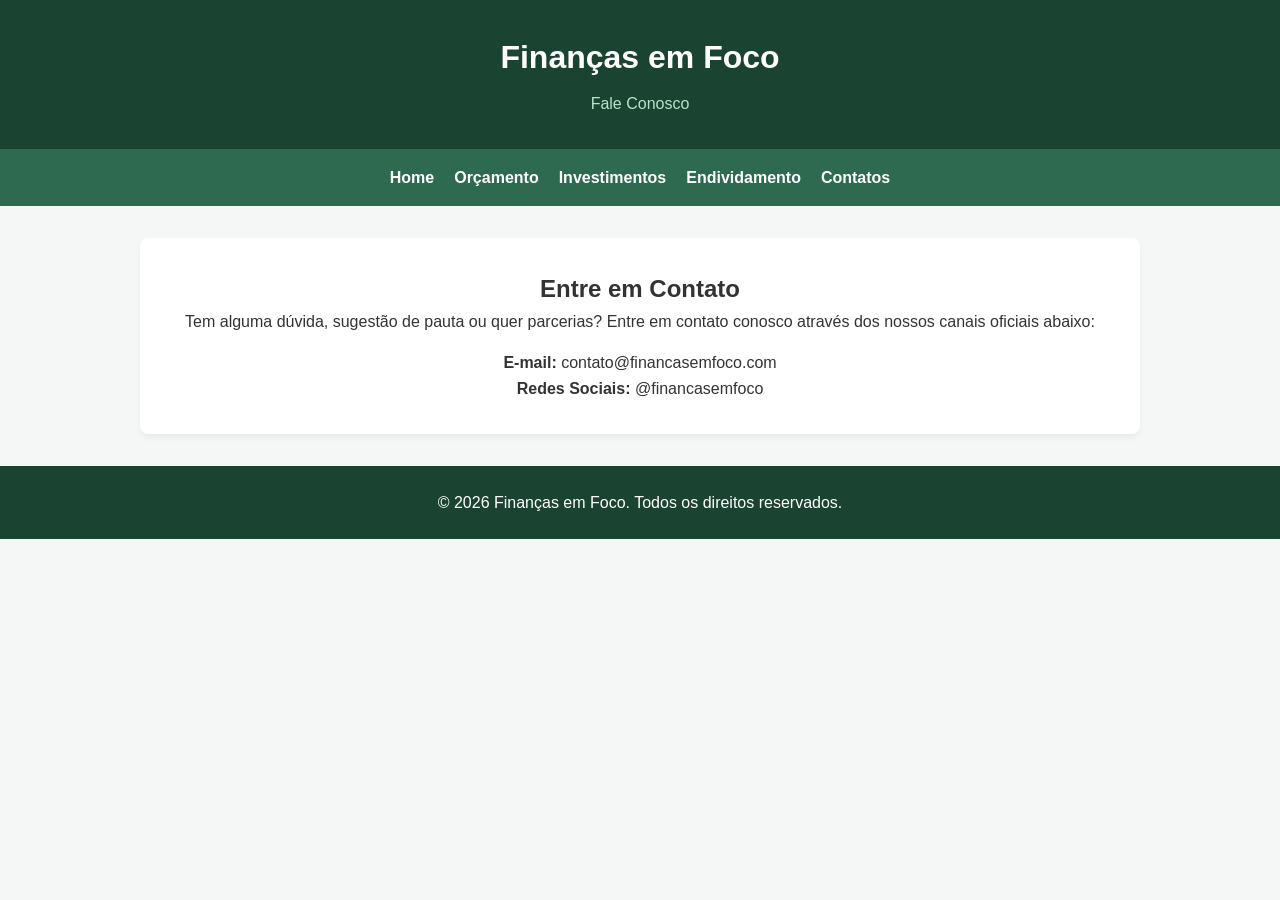
<file: Contatos.html>
<!DOCTYPE html>
<html lang="pt-BR">
<head>
    <meta charset="UTF-8">
    <meta name="viewport" content="width=device-width, initial-scale=1.0">
    <title>Finanças em Foco - Contatos</title>
    <link rel="stylesheet" href="style.css">
</head>
<body>
    <header>
        <h1>Finanças em Foco</h1>
        <p>Fale Conosco</p>
    </header>

    <nav>
        <ul>
            <li><a href="index.html">Home</a></li>
            <li><a href="Orcamento.html">Orçamento</a></li>
            <li><a href="Investimentos.html">Investimentos</a></li>
            <li><a href="Endividamento.html">Endividamento</a></li>
            <li><a href="Contatos.html">Contatos</a></li>
        </ul>
    </nav>

    <main>
        <section class="intro">
            <h2>Entre em Contato</h2>
            <p>Tem alguma dúvida, sugestão de pauta ou quer parcerias? Entre em contato conosco através dos nossos canais oficiais abaixo:</p>
            <p style="margin-top: 1rem;"><strong>E-mail:</strong> contato@financasemfoco.com</p>
            <p><strong>Redes Sociais:</strong> @financasemfoco</p>
        </section>
    </main>

    <footer>
        <p>&copy; 2026 Finanças em Foco. Todos os direitos reservados.</p>
    </footer>
</body>
</html>
</file>
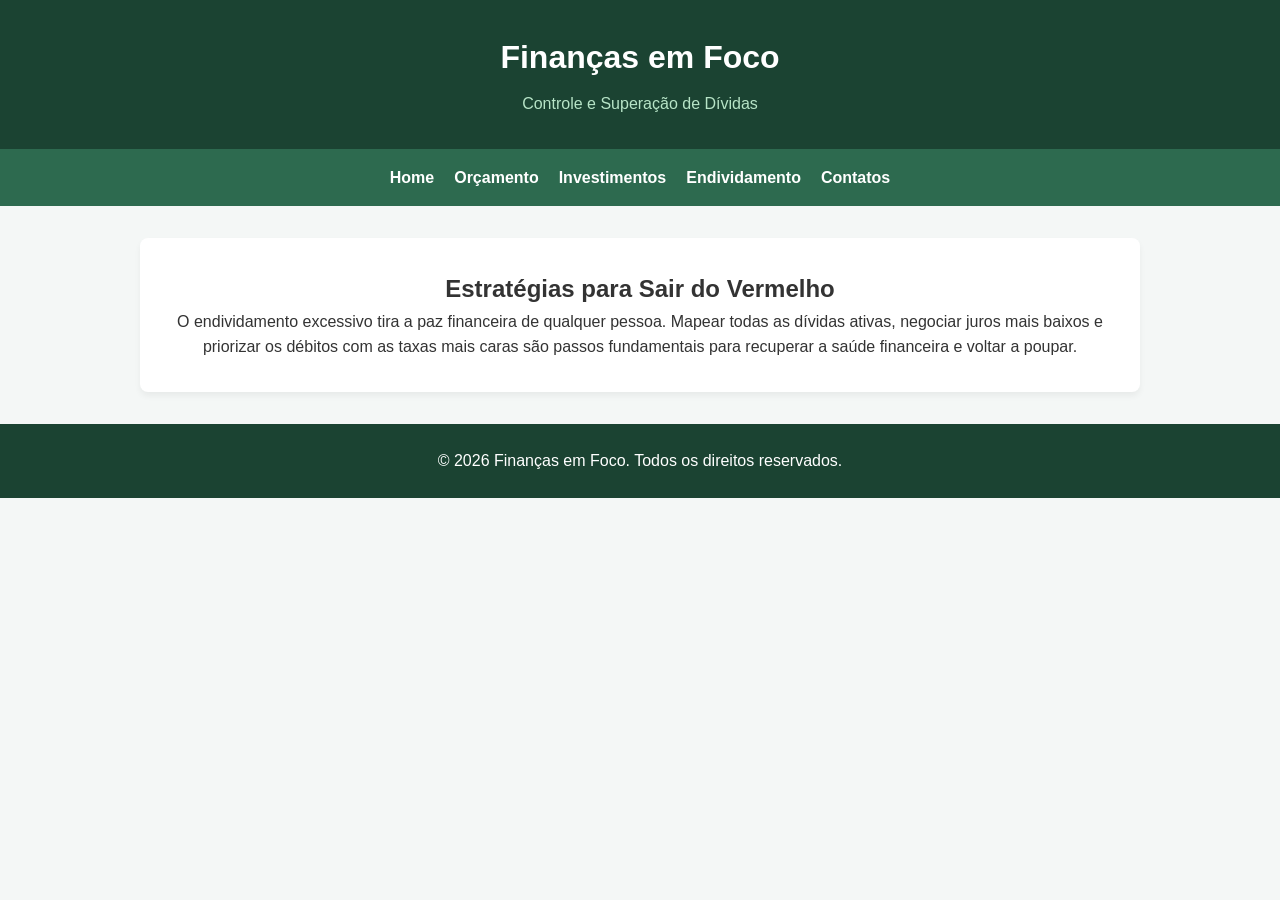
<file: Endividamento.html>
<!DOCTYPE html>
<html lang="pt-BR">
<head>
    <meta charset="UTF-8">
    <meta name="viewport" content="width=device-width, initial-scale=1.0">
    <title>Finanças em Foco - Endividamento</title>
    <link rel="stylesheet" href="style.css">
</head>
<body>
    <header>
        <h1>Finanças em Foco</h1>
        <p>Controle e Superação de Dívidas</p>
    </header>

    <nav>
        <ul>
            <li><a href="index.html">Home</a></li>
            <li><a href="Orcamento.html">Orçamento</a></li>
            <li><a href="Investimentos.html">Investimentos</a></li>
            <li><a href="Endividamento.html">Endividamento</a></li>
            <li><a href="Contatos.html">Contatos</a></li>
        </ul>
    </nav>

    <main>
        <section class="intro">
            <h2>Estratégias para Sair do Vermelho</h2>
            <p>O endividamento excessivo tira a paz financeira de qualquer pessoa. Mapear todas as dívidas ativas, negociar juros mais baixos e priorizar os débitos com as taxas mais caras são passos fundamentais para recuperar a saúde financeira e voltar a poupar.</p>
        </section>
    </main>

    <footer>
        <p>&copy; 2026 Finanças em Foco. Todos os direitos reservados.</p>
    </footer>
</body>
</html>
</file>
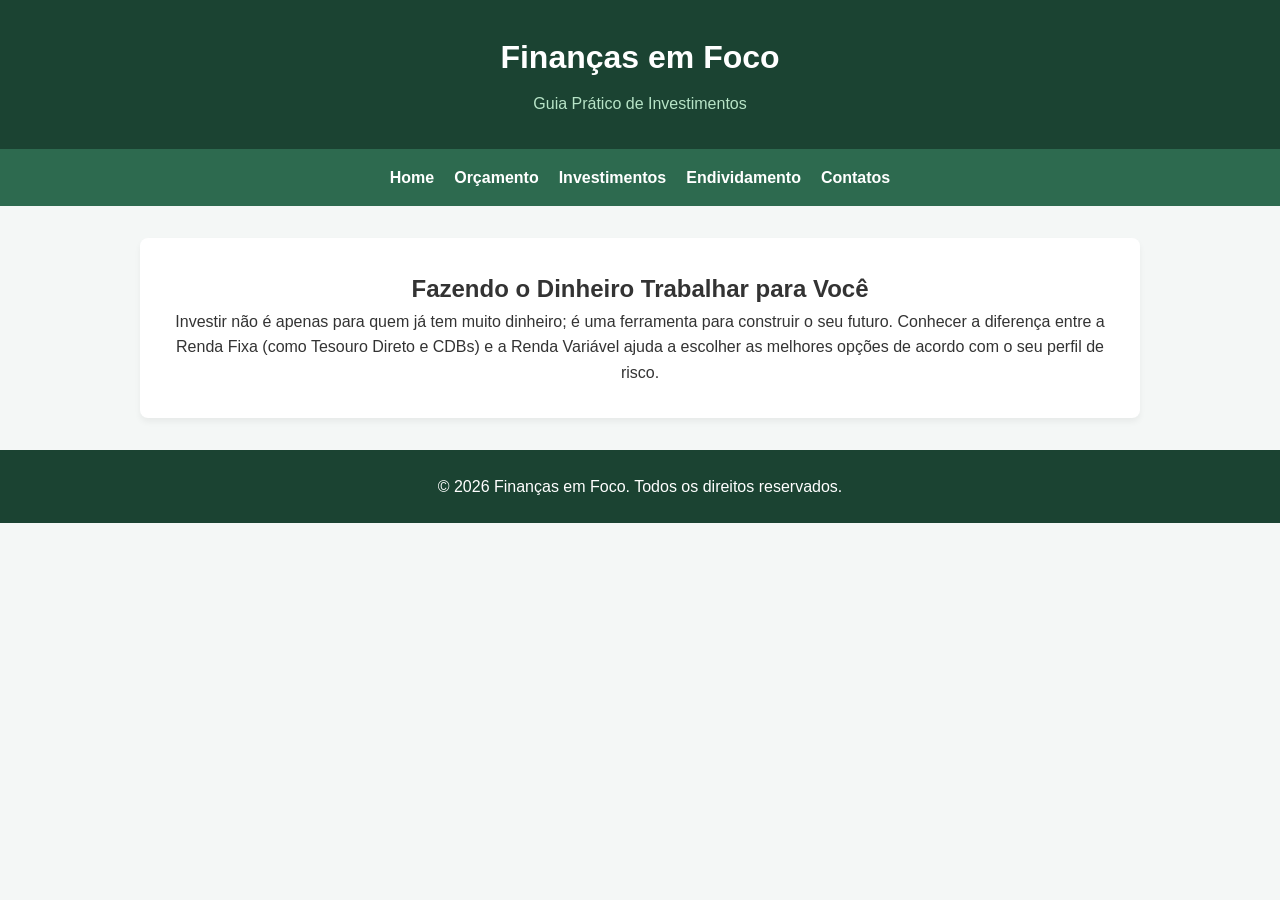
<file: Investimentos.html>
<!DOCTYPE html>
<html lang="pt-BR">
<head>
    <meta charset="UTF-8">
    <meta name="viewport" content="width=device-width, initial-scale=1.0">
    <title>Finanças em Foco - Investimentos</title>
    <link rel="stylesheet" href="style.css">
</head>
<body>
    <header>
        <h1>Finanças em Foco</h1>
        <p>Guia Prático de Investimentos</p>
    </header>

    <nav>
        <ul>
            <li><a href="index.html">Home</a></li>
            <li><a href="Orcamento.html">Orçamento</a></li>
            <li><a href="Investimentos.html">Investimentos</a></li>
            <li><a href="Endividamento.html">Endividamento</a></li>
            <li><a href="Contatos.html">Contatos</a></li>
        </ul>
    </nav>

    <main>
        <section class="intro">
            <h2>Fazendo o Dinheiro Trabalhar para Você</h2>
            <p>Investir não é apenas para quem já tem muito dinheiro; é uma ferramenta para construir o seu futuro. Conhecer a diferença entre a Renda Fixa (como Tesouro Direto e CDBs) e a Renda Variável ajuda a escolher as melhores opções de acordo com o seu perfil de risco.</p>
        </section>
    </main>

    <footer>
        <p>&copy; 2026 Finanças em Foco. Todos os direitos reservados.</p>
    </footer>
</body>
</html>
</file>
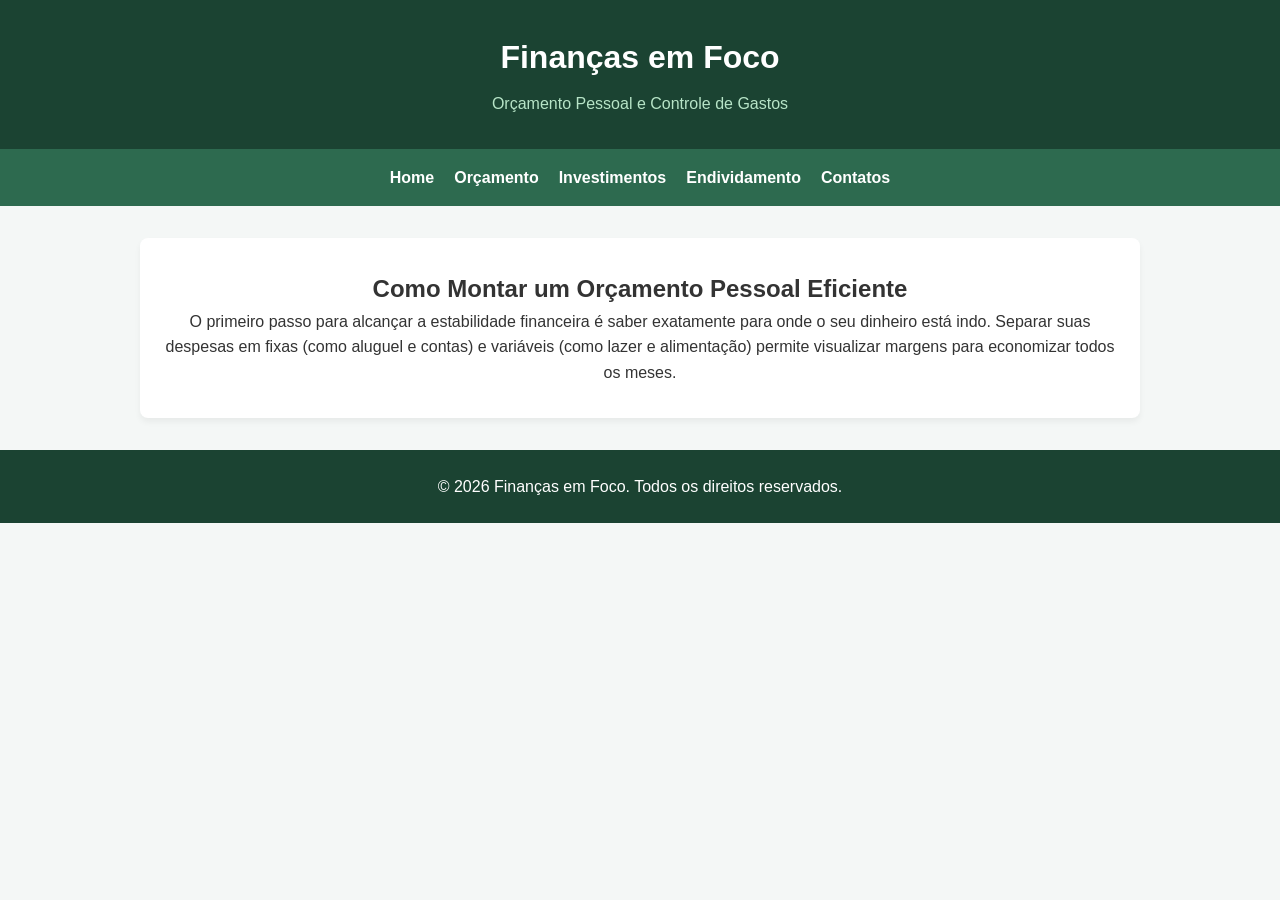
<file: Orcamento.html>
<!DOCTYPE html>
<html lang="pt-BR">
<head>
    <meta charset="UTF-8">
    <meta name="viewport" content="width=device-width, initial-scale=1.0">
    <title>Finanças em Foco - Orçamento</title>
    <link rel="stylesheet" href="style.css">
</head>
<body>
    <header>
        <h1>Finanças em Foco</h1>
        <p>Orçamento Pessoal e Controle de Gastos</p>
    </header>

    <nav>
        <ul>
            <li><a href="index.html">Home</a></li>
            <li><a href="Orcamento.html">Orçamento</a></li>
            <li><a href="Investimentos.html">Investimentos</a></li>
            <li><a href="Endividamento.html">Endividamento</a></li>
            <li><a href="Contatos.html">Contatos</a></li>
        </ul>
    </nav>

    <main>
        <section class="intro">
            <h2>Como Montar um Orçamento Pessoal Eficiente</h2>
            <p>O primeiro passo para alcançar a estabilidade financeira é saber exatamente para onde o seu dinheiro está indo. Separar suas despesas em fixas (como aluguel e contas) e variáveis (como lazer e alimentação) permite visualizar margens para economizar todos os meses.</p>
        </section>
    </main>

    <footer>
        <p>&copy; 2026 Finanças em Foco. Todos os direitos reservados.</p>
    </footer>
</body>
</html>
</file>
<file: style.css>
* {
    margin: 0;
    padding: 0;
    box-sizing: border-box;
}

body {
    font-family: 'Segoe UI', Tahoma, Geneva, Verdana, sans-serif;
    line-height: 1.6;
    background-color: #f4f7f6;
    color: #333;
}

header {
    background-color: #1b4332;
    color: #fff;
    padding: 2rem 1rem;
    text-align: center;
}

header p {
    margin-top: 0.5rem;
    color: #b7e4c7;
}

nav {
    background-color: #2d6a4f;
    padding: 1rem;
}

nav ul {
    list-style: none;
    display: flex;
    justify-content: center;
    flex-wrap: wrap;
    gap: 20px;
}

nav ul li a {
    color: #fff;
    text-decoration: none;
    font-weight: 600;
    transition: color 0.3s;
}

nav ul li a:hover {
    color: #d8f3dc;
}

main {
    max-width: 1000px;
    margin: 2rem auto;
    padding: 0 1rem;
    background: #fff;
    border-radius: 8px;
    box-shadow: 0 4px 6px rgba(0,0,0,0.05);
}

.intro {
    padding: 2rem 0;
    text-align: center;
}

.destaques {
    padding-bottom: 2rem;
}

.destaques h3 {
    margin-bottom: 1.5rem;
    border-bottom: 2px solid #e0e0e0;
    padding-bottom: 0.5rem;
}

.card-destaque {
    margin-bottom: 1.5rem;
    padding: 1rem;
    border: 1px solid #e0e0e0;
    border-radius: 6px;
    background: #fafafa;
}

.card-destaque img {
    max-width: 100%;
    height: 200px;
    object-fit: cover;
    border-radius: 4px;
    margin-bottom: 0.5rem;
}

.card-destaque a {
    text-decoration: none;
    color: #1b4332;
}

.card-destaque a:hover {
    text-decoration: underline;
}

footer {
    text-align: center;
    padding: 1.5rem;
    background-color: #1b4332;
    color: #fff;
    margin-top: 2rem;
}
</file>
